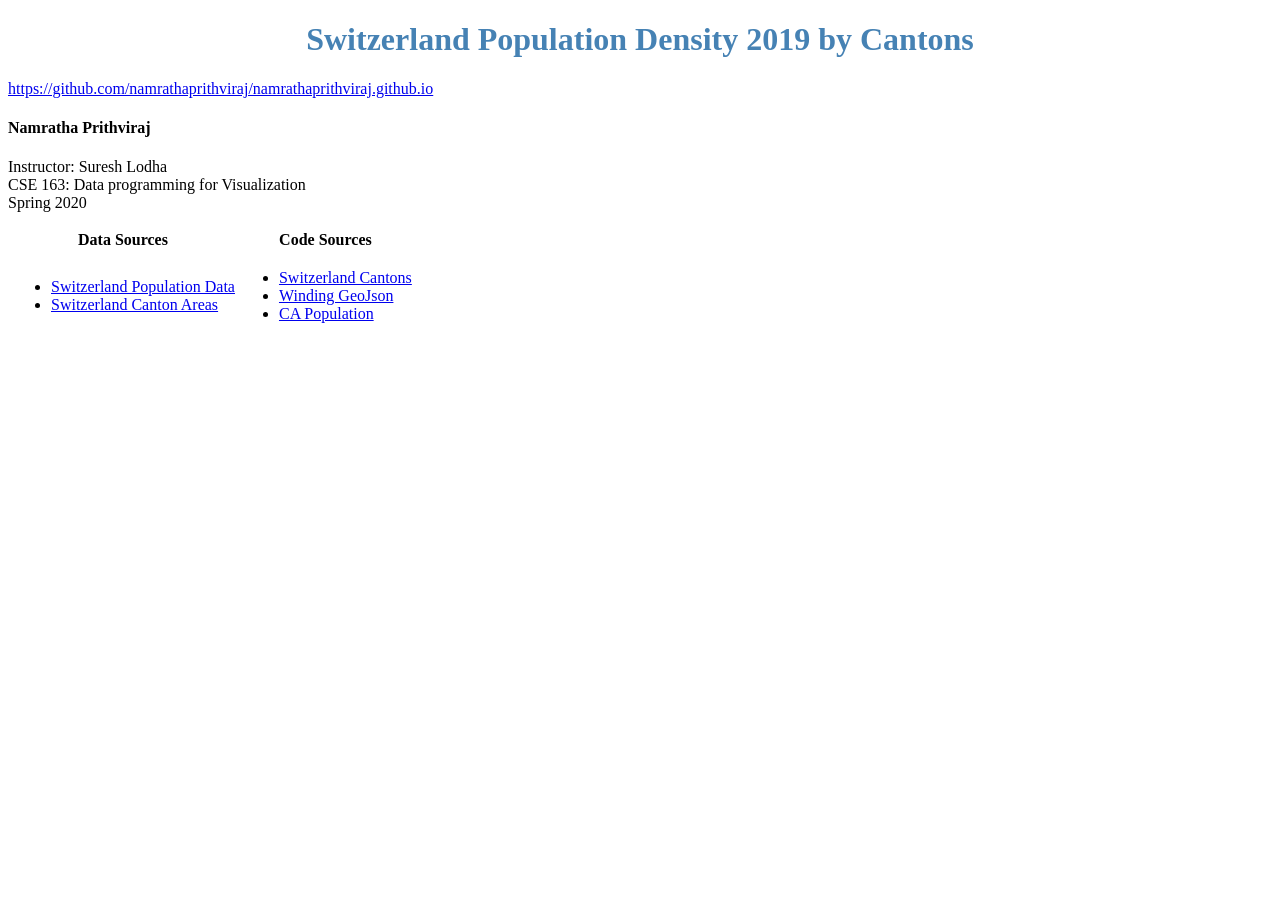
<file: index.html>
<!DOCTYPE html>
<html> 
  <head>
    <!-- Meta Tag -->
    <meta charset="utf-8">
    <title>Switzerland Population Density</title>
    <!-- CSS Stylesheet -->
    <link rel="stylesheet" type="text/css" href="Switzerland.css">
    <!-- D3.js Source -->
    <script type= "text/javascript" src="https://d3js.org/d3.v5.min.js">
    </script>  
    <script src="https://d3js.org/d3-array.v1.min.js"></script>
<script src="https://d3js.org/d3-geo.v1.min.js"></script>
<script src="https://d3js.org/d3-geo-projection.v2.min.js"></script>
<script> src="https://cdnjs.com/libraries/d3-legend" </script>
  </head>
  <body>
    <h1 style = "text-align:center; color:steelblue"><bold>Switzerland Population Density 2019 by Cantons</bold></h1>
    <!-- Your D3.js code for making a Bar Graph -->
    <script type="text/javascript" src="Switzerland.js"></script>
      
    
    <!-- Submission Info -->
    <!--<h4>Created by "Your Name" </h4>-->
    <!--<h4>Description: The area of circle represents Total Energy Consumption in Trillion BTUs</h4>-->
   
    <!-- Create a list using <ul> and <li> tag -->   
    <!--<h4>Files Submitted:</h4>-->
    
    <!--<ul>
      <li>scatterindex.html</li>
      <li>scatterplot.js</li>
      <li>scatterstylesheet.css</li>
      <li>scatterdata.csv</li>
    </ul>-->
      
    <!--<h4> Sources: </h4>-->
      
    <a href="https://github.com/namrathaprithviraj/namrathaprithviraj.github.io">https://github.com/namrathaprithviraj/namrathaprithviraj.github.io</a>  
    <h4>Namratha Prithviraj</h4> 
    <p>Instructor: Suresh Lodha<br>
        CSE 163: Data programming for Visualization<br>
        Spring 2020</p>
      
    <table>
        <tr>
            <th>Data Sources</th>    
            <th>Code Sources</th>
        </tr>
    <tr>
        <td>
            <ul>
              <li><a href="https://www.bfs.admin.ch/bfs/en/home/statistics/catalogues-databases/data.assetdetail.12087876.html">Switzerland Population Data</a></li>
              <li><a href="http://swiss-government-politics.all-about-switzerland.info/swiss-federal-states-cantons.html">Switzerland Canton Areas</a></li>
            </ul>
        </td>
        <td>
            <ul>
              <li><a href="https://bl.ocks.org/mbostock/4207744">Switzerland Cantons</a></li><!--Referred to see what the map is supposed to look like-->
              <li><a href="https://stackoverflow.com/questions/54947126/geojson-map-with-d3-only-rendering-a-single-path-in-a-feature-collection">Winding GeoJson</a></li>
              <li><a href="https://bl.ocks.org/mbostock/670b9fe0577a29c39a1803f59c628769">CA Population</a></li>
            </ul>
        </td>
        
    </tr>    
          
    </table>
      
      
      
  </body>
</html>
</file>
<file: Switzerland.css>
.canton-boundary {
  stroke: #fff;
  stroke-linejoin: round;
}
</file>
